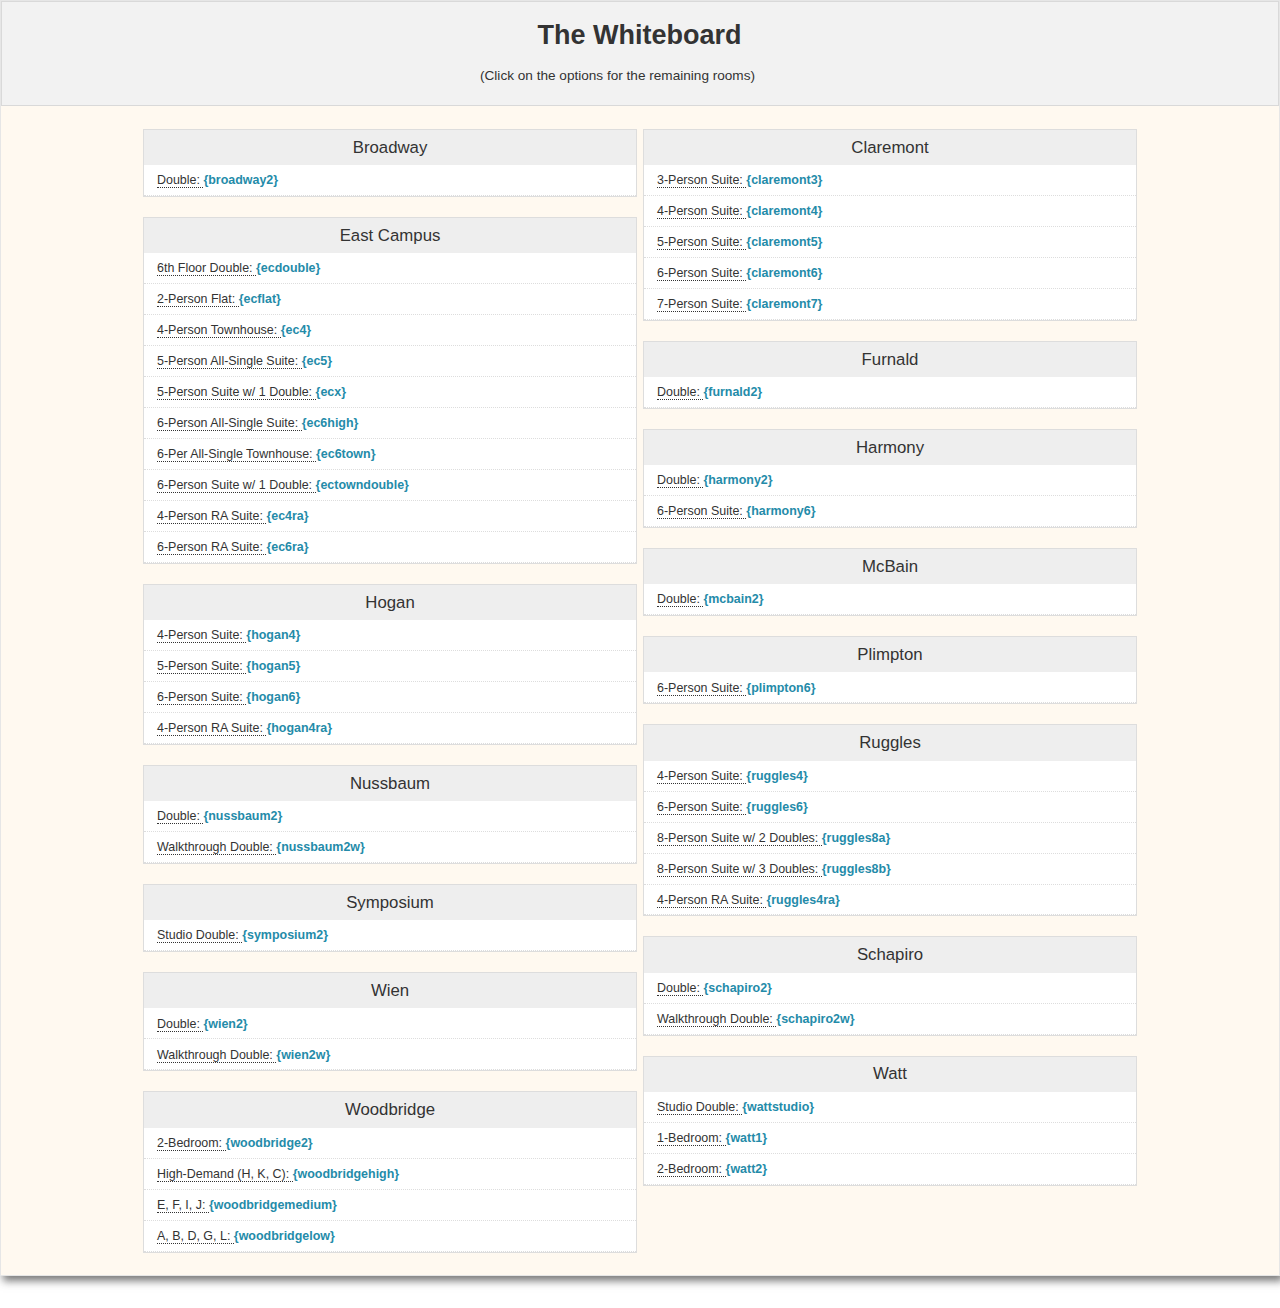
<file: index.html>
<!DOCTYPE html>
<html>
  <head>
    <title>
      The Board
    </title>
    <link rel="stylesheet" type="text/css" href="css/reset.css">
    <link rel="stylesheet" type="text/css" href="css/bootstrap.css">
    <link rel="stylesheet" type="text/css" href="css/foundation.css">
    <link rel="stylesheet" type="text/css" href="css/main.css">
  </head>
  
  <body>
	<div class="container">
      <div class="panel">
        <h3 id="header">
          The Whiteboard
        </h3>
        <h6 id = "subheader" class="subheader">
          (Click on the options for the remaining rooms)
        </h6>
      </div>
      <div id="loading">
      </div>
      <div id="options">
      </div>
  </div>
  <br>
  </br>
  <script src="js/jquery-1.9.1.min.js">
  </script>
  <script src="js/bootstrap.js">
  </script>
  <script src="js/foundation.min.js">
  </script>
  <script src="js/load-options.js">
  </script>
</body>

</html>
</file>
<file: css/main.css>
.container {
	width:100%;
	min-height: 700px;
	border-style:solid;
	border-color:#e6e6e6;
	border-width: 1px;
	background: #FFF9F0;
	-webkit-box-shadow: 3px 5px 8px rgba(50, 50, 50, 0.65);
	-moz-box-shadow:    3px 5px 8px rgba(50, 50, 50, 0.65);
	box-shadow:         3px 5px 8px rgba(50, 50, 50, 0.65);
}

#header {
	width:205px;
	margin-left: auto;
	margin-right: auto;
}

#subheader {
	width:320px;
	font-size:.85em;
	margin-left: auto;
	margin-right: auto;
}

#estimate-header {
	width:260px;
	margin-left: auto;
	margin-right: auto;
}

#loading {
	background-image: url('../loading.gif');
	background-repeat: no-repeat;
	width: 250px;
	height: 100px;
	margin-left: auto;
	margin-right: auto;
}

.pricing-table * {
	line-height: .22;
}

.popover-content {
	font-size: 1em;
	line-height: 1.1;
	width: 280px;
}

.pricing-table .bullet-item {
	text-align:left;
}

.pricing-table .price {
	font-size:1.05em;
}

.suite {
	font-size: .89em;
	display: inline;
	text-decoration: none;
	border-bottom: 1px dotted;
}

.suite:hover {
	cursor: pointer;
}

@media only screen
.row .column, .row .columns {
	padding: .15em;
}

.row .column, .row .columns {
	padding: .18em;
}

.count {
	font-size: .89em;
	font-weight: 600;
	display: inline;
	color: rgb(36, 139, 169);
}
</file>
